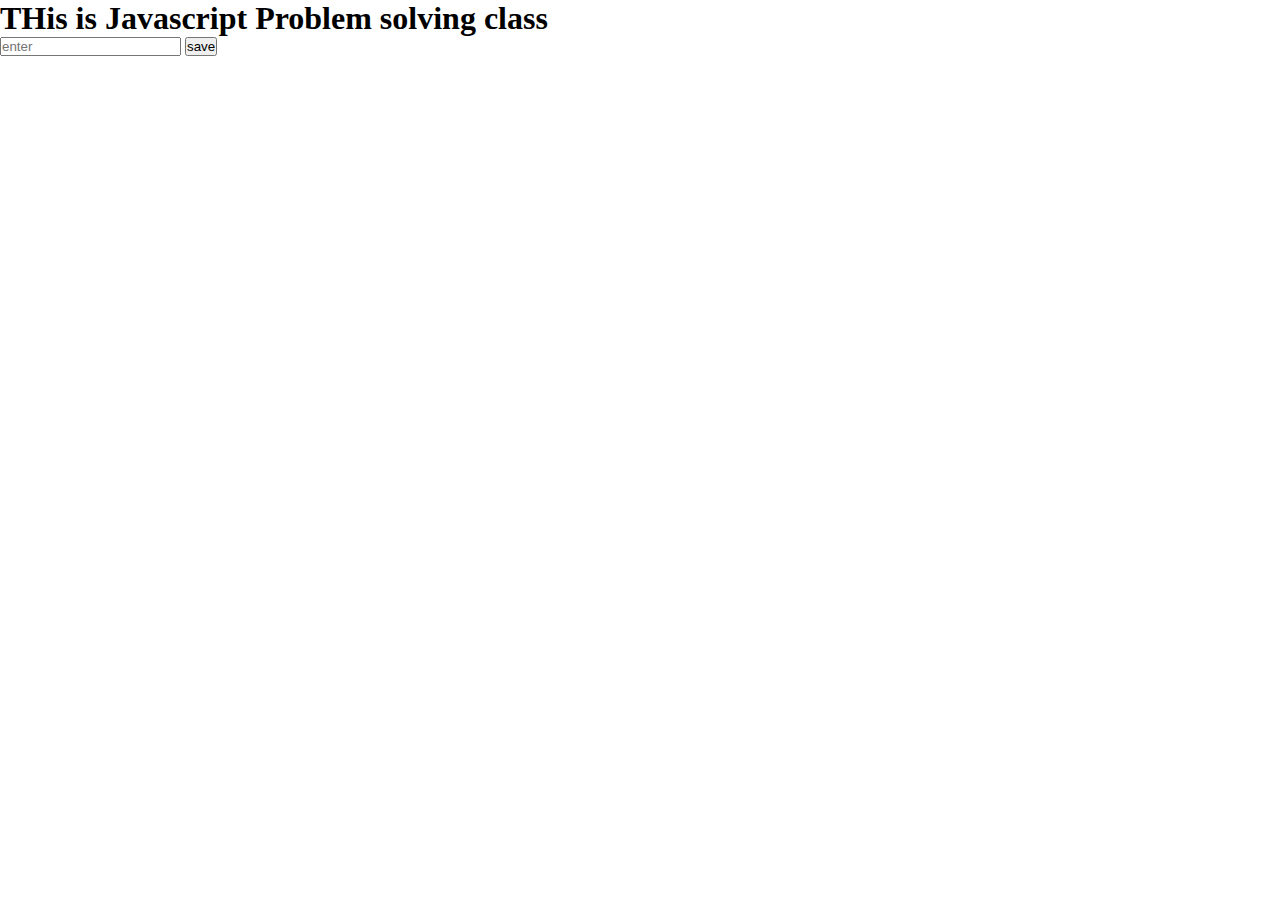
<file: basic/index.html>
<!DOCTYPE html>
<html lang="en">
 <head>
  <meta charset="UTF-8" />
  <meta name="viewport" content="width=device-width, initial-scale=1.0" />
  <link rel="stylesheet" href="style.css" />
  <title>Document</title>
 </head>
 <body>
  <h1>THis is Javascript Problem solving class</h1>
  <input type="text" placeholder="enter" id="inp" />
  <button type="button" id="btn">save</button>

  <script src="main.js"></script>
 </body>
</html>
</file>
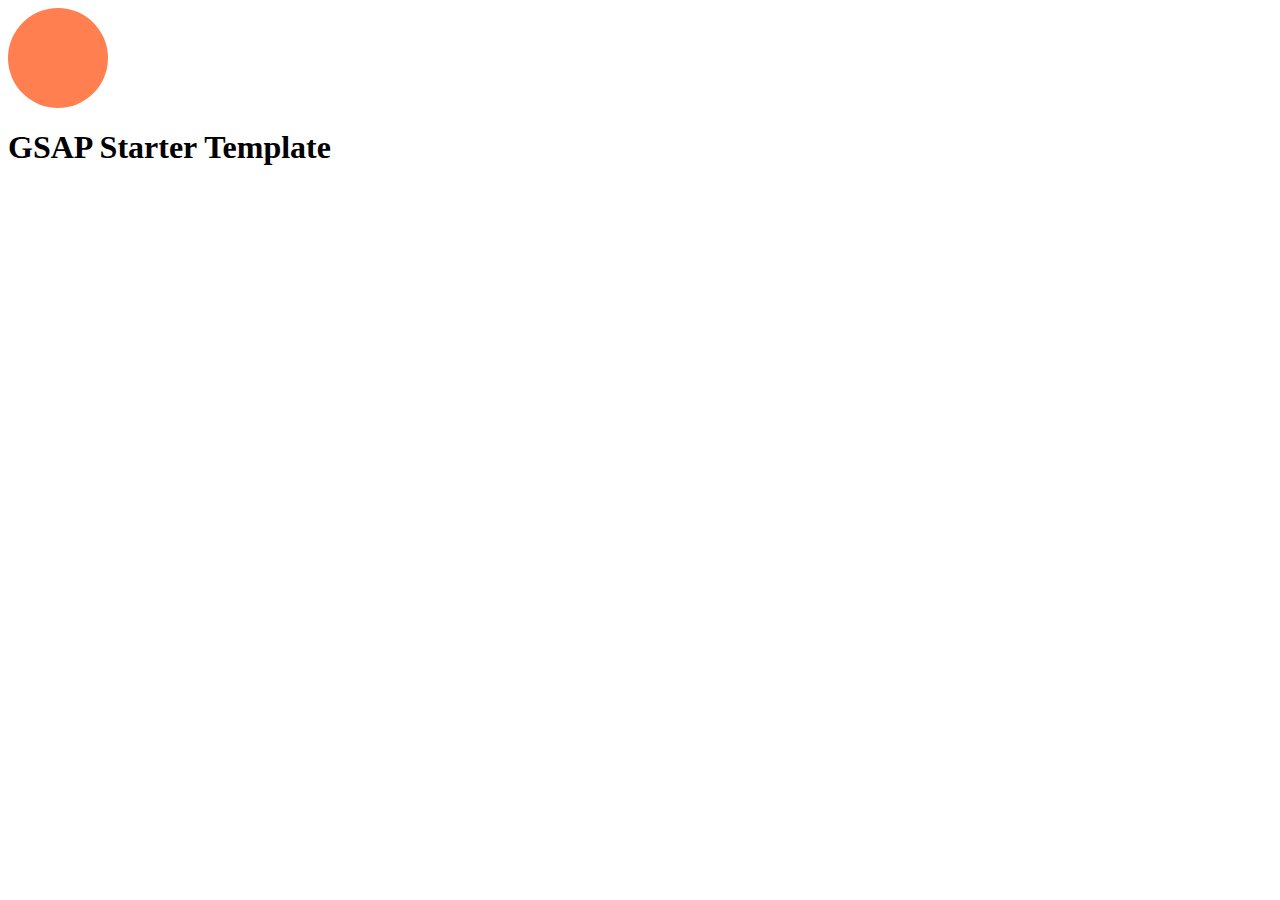
<file: intermediate/index.html>
<!DOCTYPE html>
<html lang="en">
  <head>
    <meta charset="UTF-8" />
    <meta name="viewport" content="width=device-width, initial-scale=1.0" />
    <link rel="stylesheet" href="style.css" />
    <title>Document</title>
  </head>
  <body>
    <div class="div-1"></div>
    <div class="div-2"></div>
    <div class="div-2"></div>
    <h1 id="heading">GSAP Starter Template</h1>

    <script src="https://cdn.jsdelivr.net/npm/gsap@3.12.7/dist/gsap.min.js"></script>
    <script src="index.js"></script>
  </body>
</html>
</file>
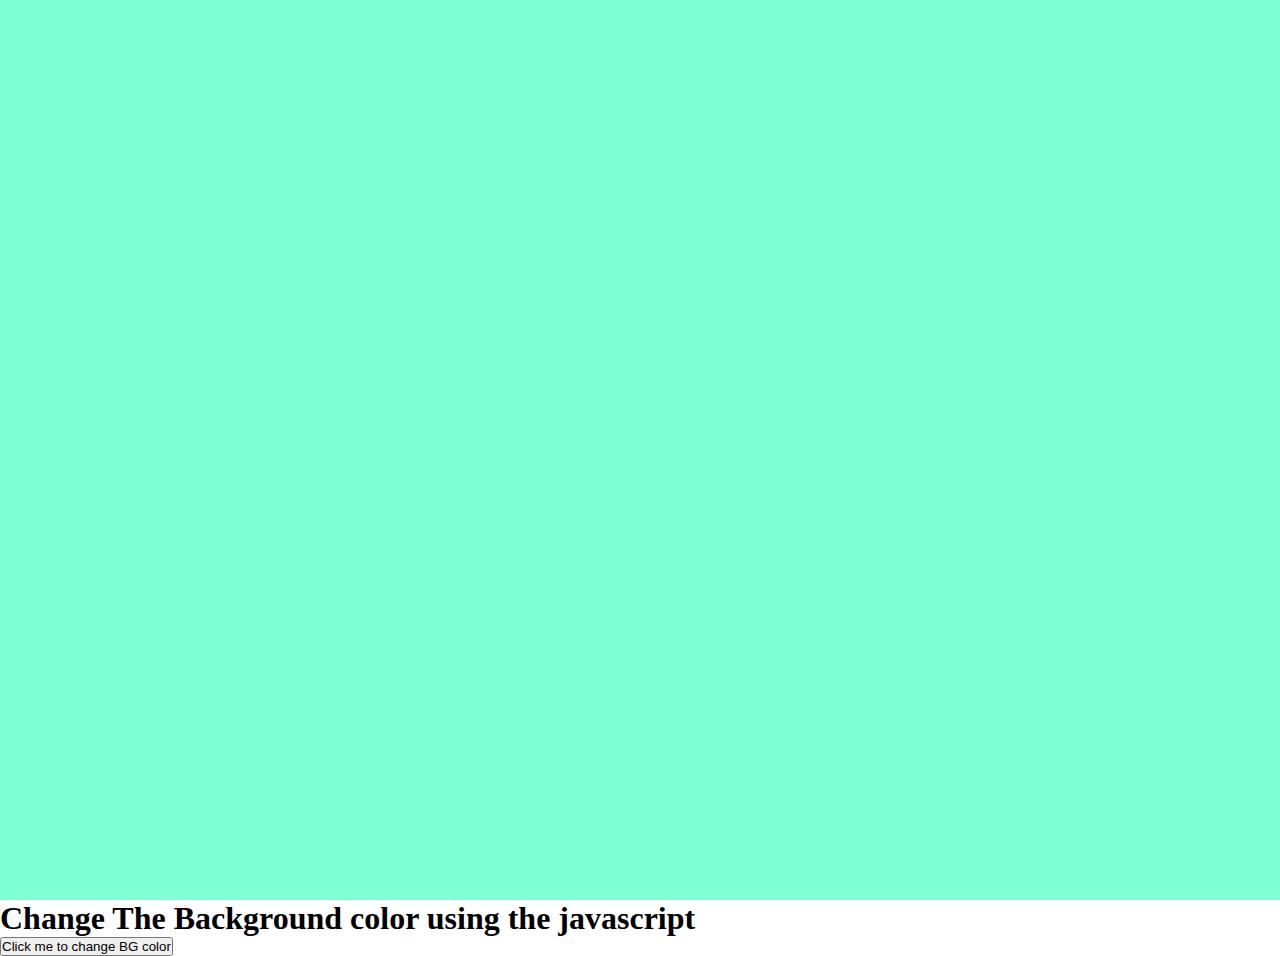
<file: project1/index.html>
<!DOCTYPE html>
<html lang="en">
 <head>
  <meta charset="UTF-8" />
  <meta name="viewport" content="width=device-width, initial-scale=1.0" />
  <link rel="stylesheet" href="style.css" />
  <title>Document</title>
 </head>
 <body>
  <div class="root"></div>

  <h1>Change The Background color using the javascript</h1>

  <button>Click me to change BG color</button>

  <script src="main.js"></script>
 </body>
</html>
</file>
<file: basic/style.css>
* {
 box-sizing: border-box;
 margin: 0;
 padding: 0;
}
</file>
<file: intermediate/style.css>
.div-1 {
  width: 100px;
  height: 100px;
  background-color: coral;
  border-radius: 50%;
}
</file>
<file: project1/style.css>
* {
 box-sizing: border-box;
 margin: 0;
 padding: 0;
}

.root {
 height: 100vh;
 width: 100vw;
 background-color: aquamarine;
}
</file>
